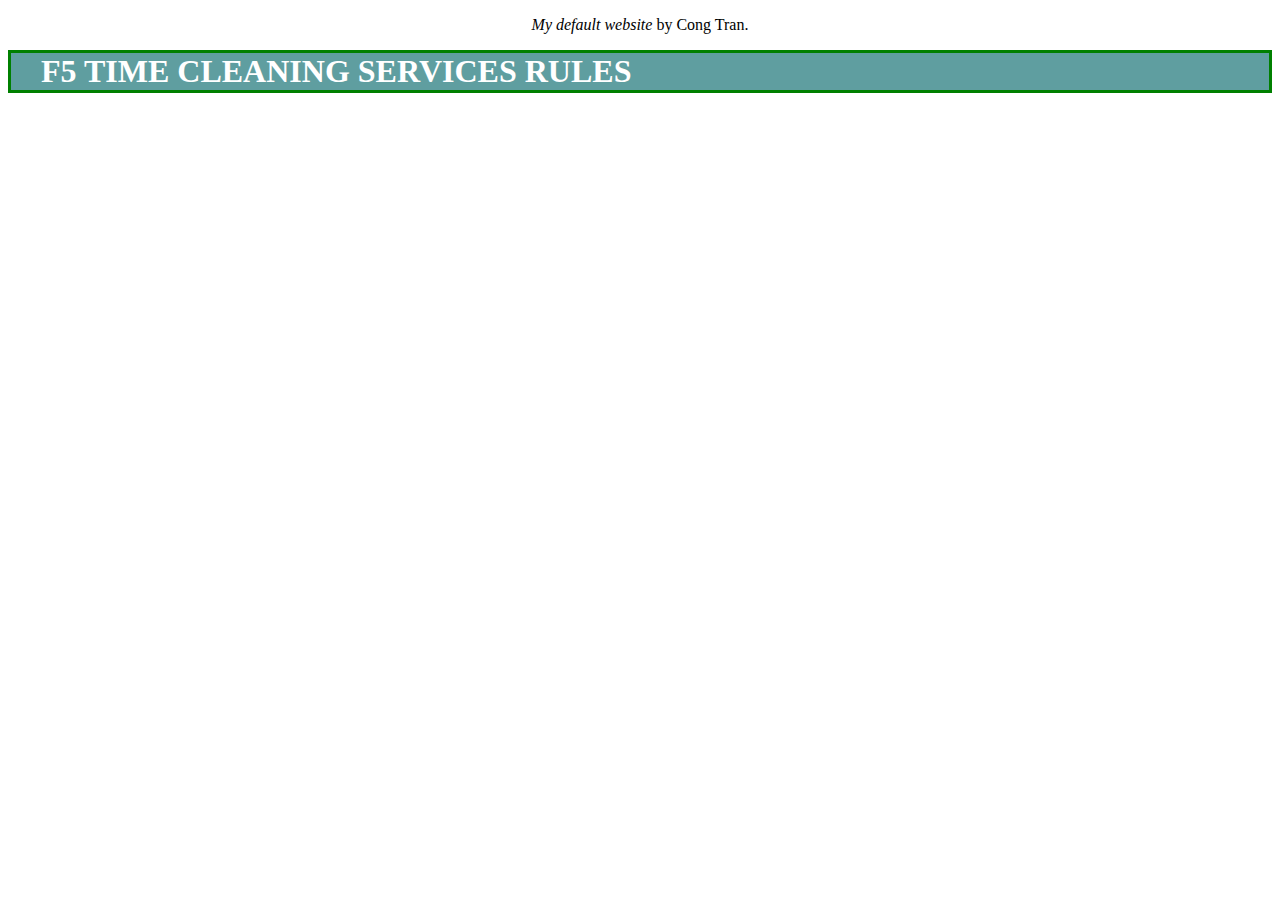
<file: getemployed.html>
<!DOCTYPE HTML>
<html>
    <head>
        <title>F5 TIME CLEANING SERVICES</title>
       
        <p><cite>My default website</cite> by Cong Tran.</p>
        <link rel = "stylesheet"
              type = "text/css"
              href = "style.css" />
    </head>

    <body>
        <div class="header">
            
            <h1>F5 TIME CLEANING SERVICES RULES</h1>
</file>
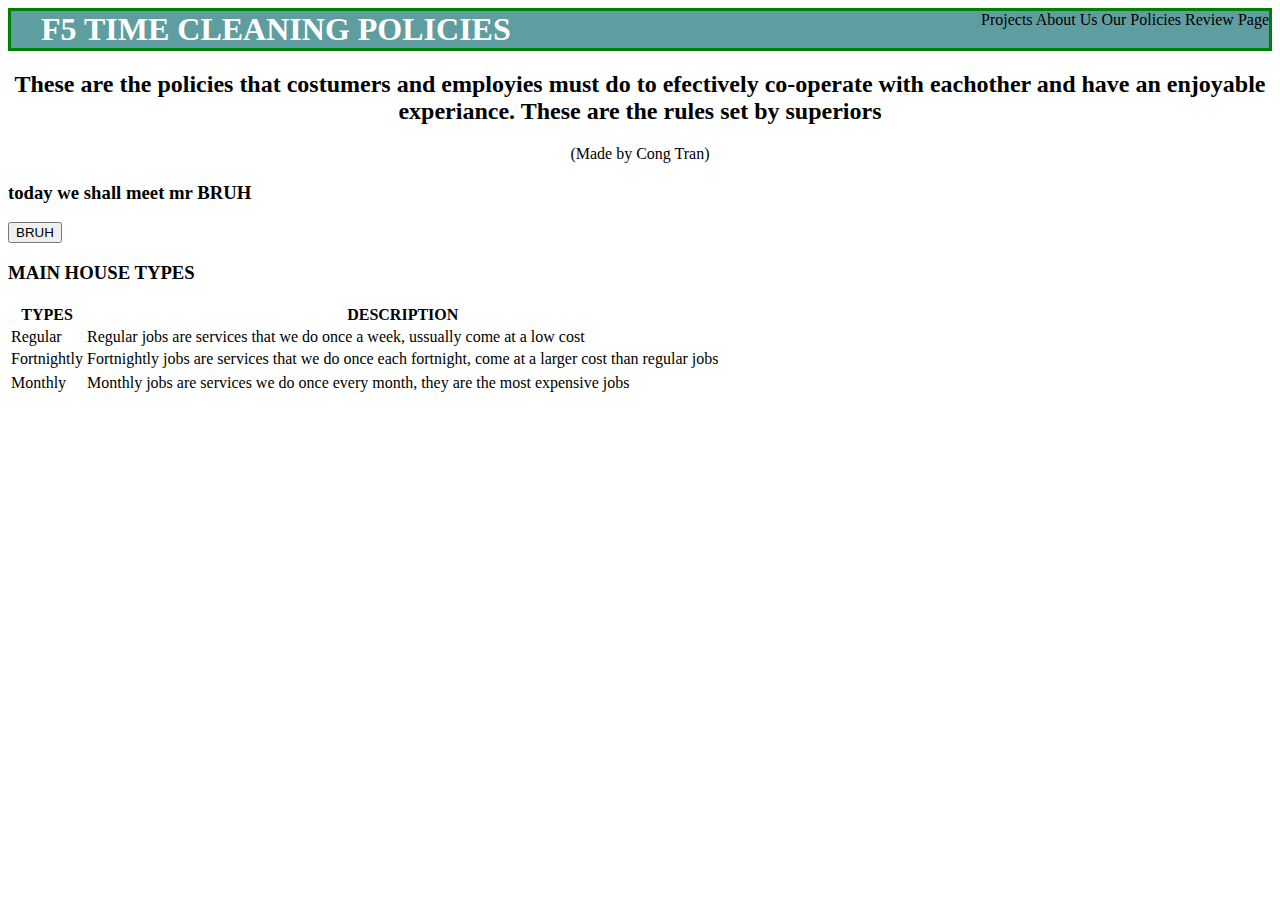
<file: ourpolicies.html>
<!DOCTYPE HTML>
<html>
    <head>
        <title>F5 TIME CLEANING SERVICES</title>
        <link rel = "stylesheet"
              type = "text/css"
              href = "style.css" />
    </head>

    <body>
        <div class="header">
            
            <h1>F5 TIME CLEANING POLICIES</h1>
            <div class="menu">
              <a href="index.html">Projects</a>
              <a href="aboutme.html">About Us</a>
              <a href="ourpolicies.html">Our Policies</a>
              <a href="reviewpage.html">Review Page</a>
          </div>
      </div>
       
         <h2>These are the policies that costumers and employies must do to efectively co-operate with eachother and have an enjoyable experiance.
             These are the rules set by superiors</h2>
         <p>(Made by Cong Tran)</p>
        
        <h3>today we shall meet mr BRUH</h3>
        <button onclick="showContent()">BRUH</button>

        <h3>MAIN HOUSE TYPES</h3>     
<table>
    <tr>
      <th>TYPES</th>
      <th>DESCRIPTION</th>
    </tr>
    <tr>
      <td>Regular</td>
      <td>Regular jobs are services that we do once a week, ussually come at a low cost</td>
    </tr>
    <tr>
      <td>Fortnightly</td>
      <td>Fortnightly jobs are services that we do once each fortnight, come at a larger cost than regular jobs </td>
    <tr>
    </tr>
    <td>Monthly</td>
    <td>Monthly jobs are services we do once every month, they are the most expensive jobs</td>
  </table>

<template>
  <h2>BRUH MAN.</h2>
  <img src="BRUH MAN.jpg" width="214" height="204">
</template>


<script>
function showContent() {
  var temp = document.getElementsByTagName("template")[0];
  var clon = temp.content.cloneNode(true);
  document.body.appendChild(clon);
}




</script>
    </body>
</html>
</file>
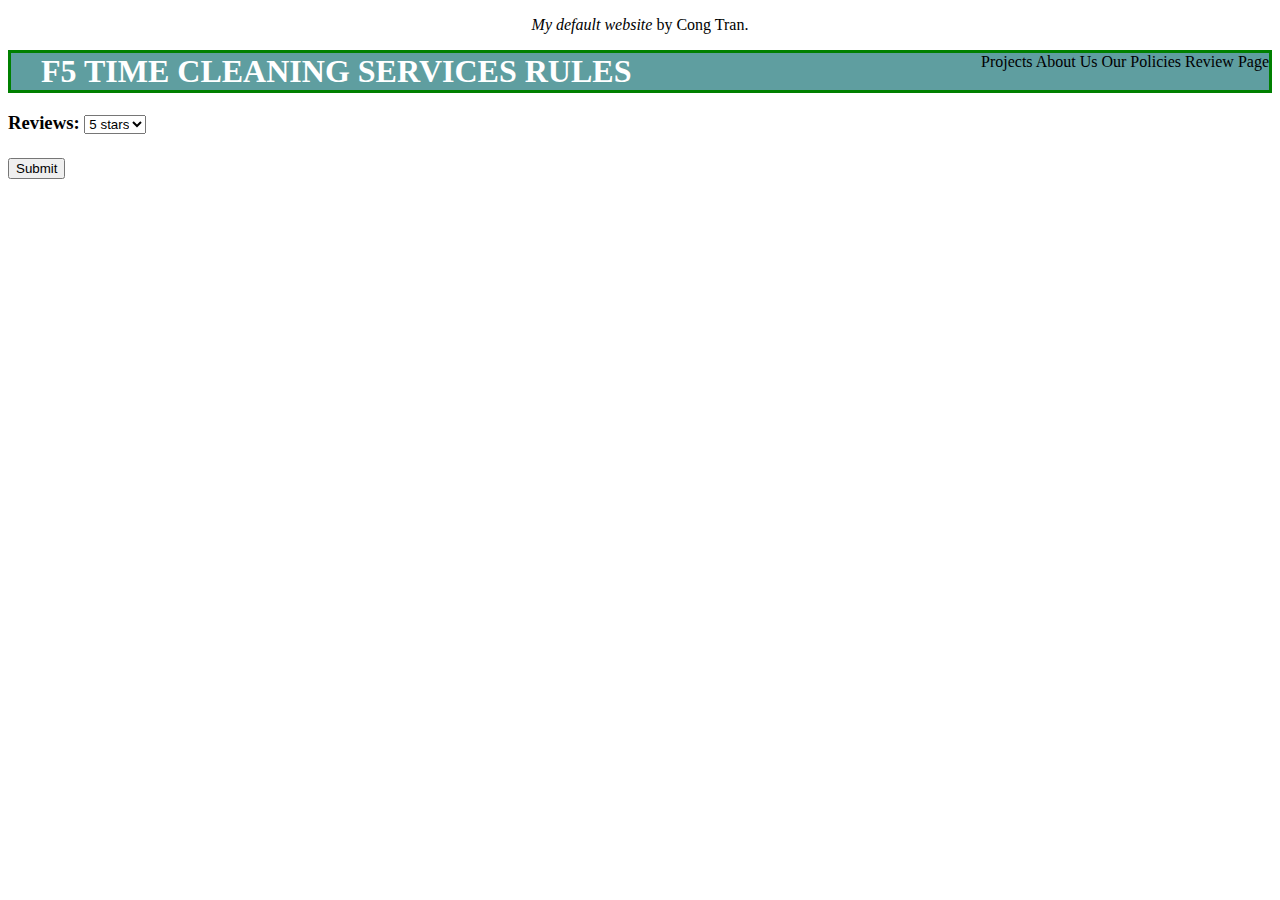
<file: reviewpage.html>
<!DOCTYPE HTML>
<html>
    <head>
        <title>F5 TIME CLEANING SERVICES</title>
       
        <p><cite>My default website</cite> by Cong Tran.</p>
        <link rel = "stylesheet"
              type = "text/css"
              href = "style.css" />
    </head>

    <body>
        <div class="header">
            
            <h1>F5 TIME CLEANING SERVICES RULES</h1>
            <div class="menu">
                <a href="index.html">Projects</a>
                <a href="aboutme.html">About Us</a>
                <a href="ourpolicies.html">Our Policies</a>
                <a href="reviewpage.html">Review Page</a>
            </div>
        </div>


        <h3> <form action="/action_page.php">
            <label for="cars">Reviews:</label>
            <select name="Service" id="Service">
              <option value="5 stars">5 stars</option>
              <option value="4 stars">4 stars</option>
              <option value="3 stars">3 stars</option>
              <option value="2 stars">2 stars</option>
              <option value="1 star">1 star</option>
            </select>
            <br><br>
            <input type="submit" value="Submit">
          </form>
</file>
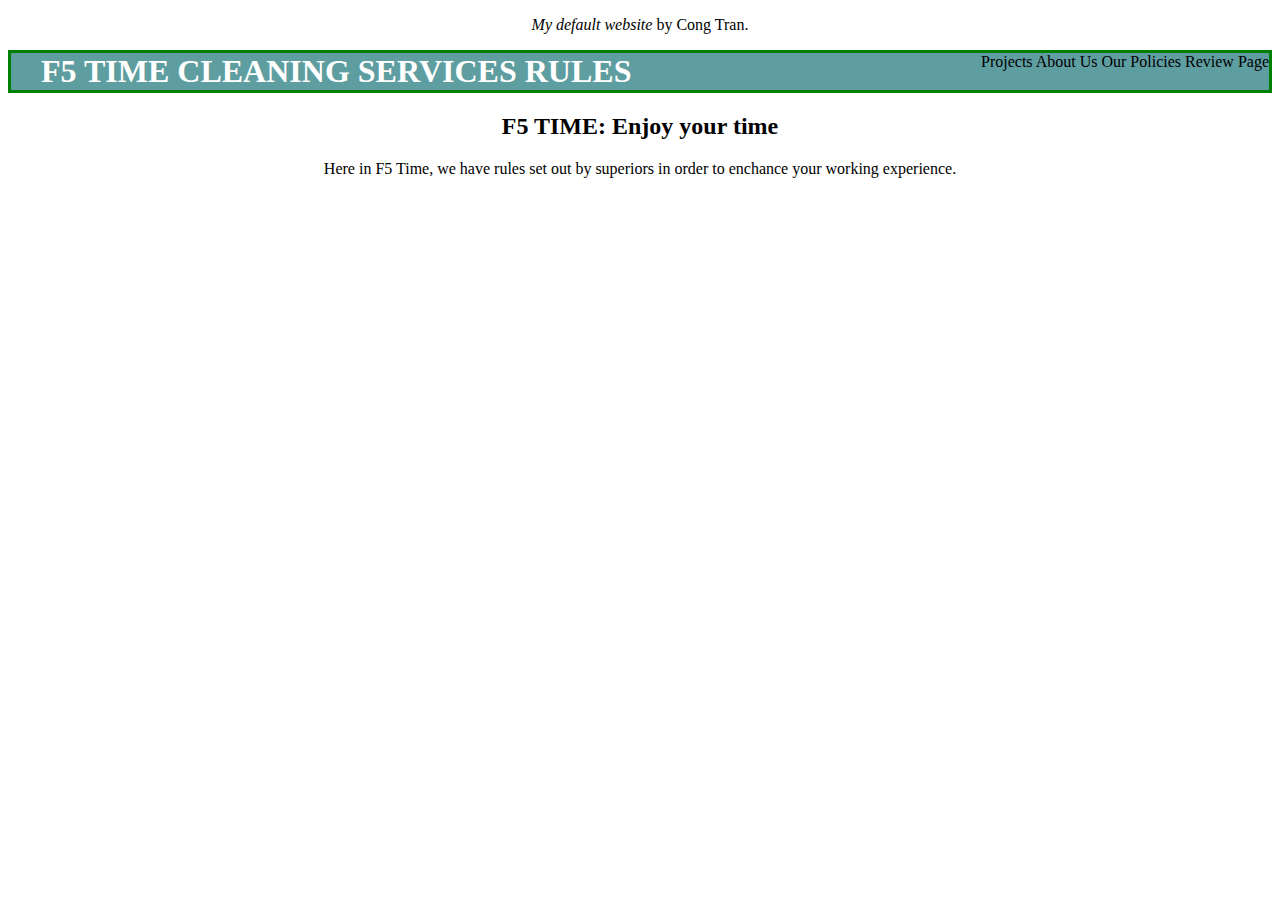
<file: rules.html>
<!DOCTYPE HTML>
<html>
    <head>
        <title>F5 TIME CLEANING SERVICES</title>
       
        <p><cite>My default website</cite> by Cong Tran.</p>
        <link rel = "stylesheet"
              type = "text/css"
              href = "style.css" />
    </head>

    <body>
        <div class="header">
            
            <h1>F5 TIME CLEANING SERVICES RULES</h1>
            <div class="menu">
                <a href="index.html">Projects</a>
                <a href="aboutme.html">About Us</a>
                <a href="ourpolicies.html">Our Policies</a>
                <a href="reviewpage.html">Review Page</a>
            </div>
        </div>


        <h2>F5 TIME: Enjoy your time</h2>
        <footer>
           <p> Here in F5 Time, we have rules set out by superiors in order to enchance your working experience.</p>
        </footer>
</file>
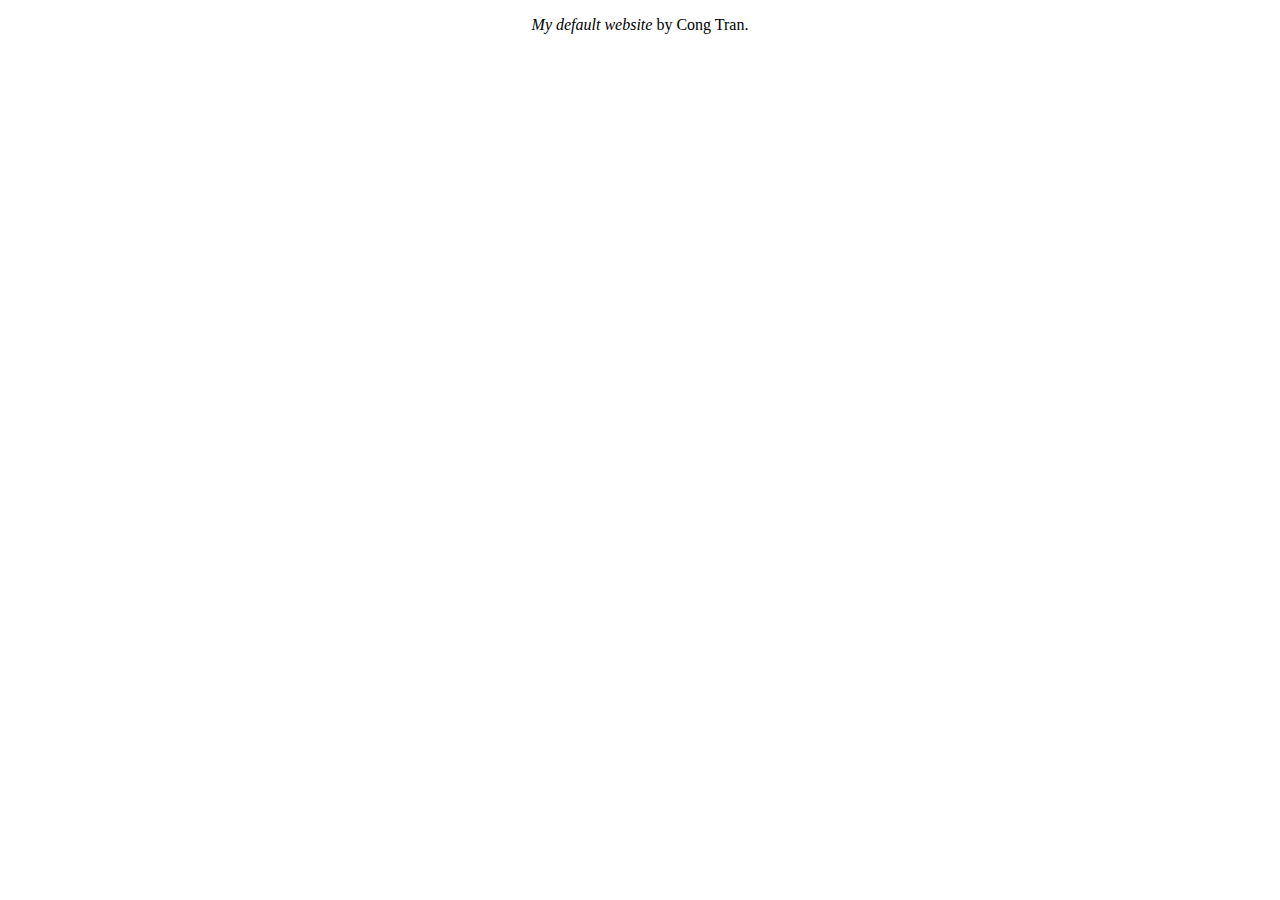
<file: service.html>
<!DOCTYPE HTML>
<html>
    <head>
        <title>F5 TIME CLEANING SERVICES</title>
       
        <p><cite>My default website</cite> by Cong Tran.</p>
        <link rel = "stylesheet"
              type = "text/css"
              href = "style.css" />
    </head>
</file>
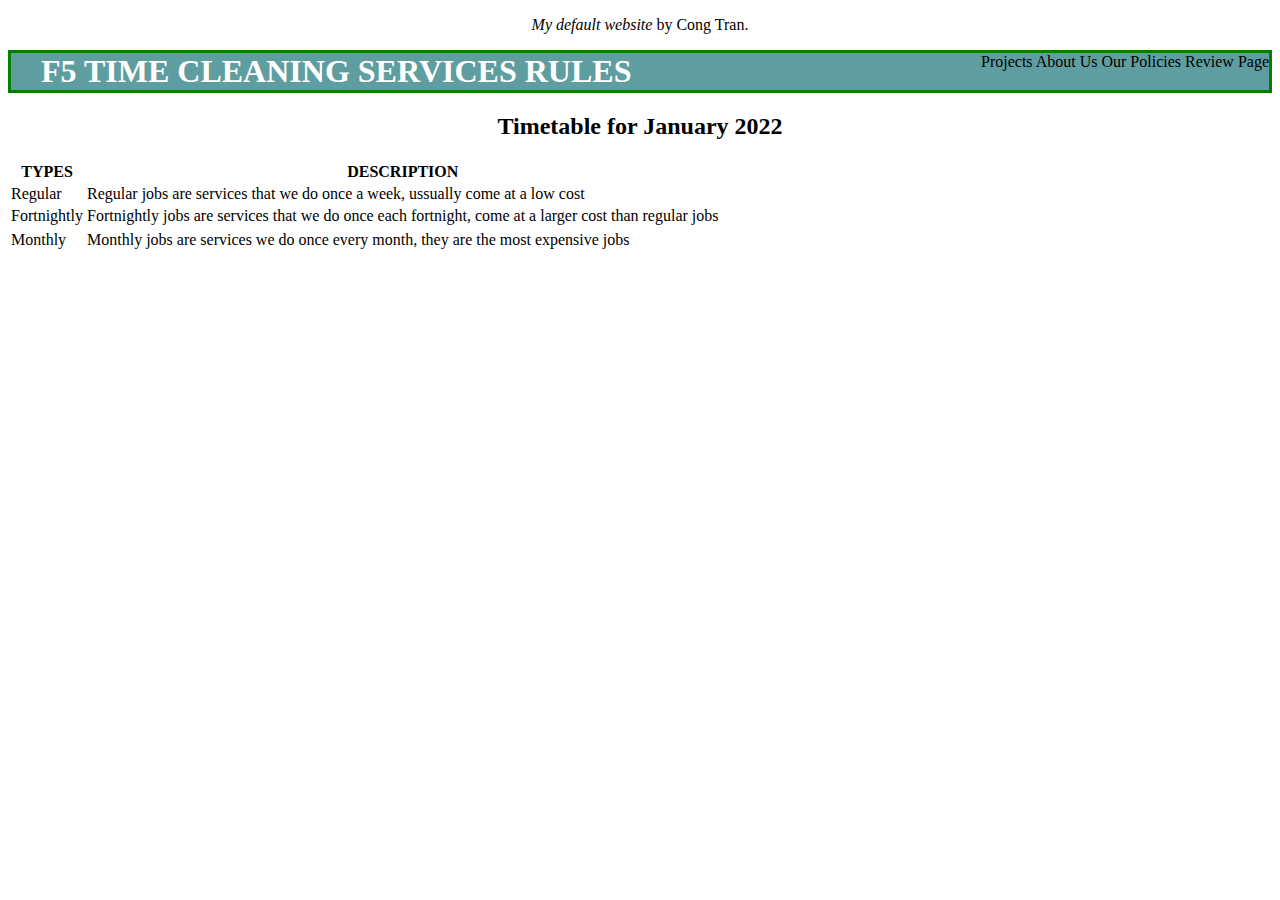
<file: timetable.html>
<!DOCTYPE HTML>
<html>
    <head>
        <title>F5 TIME CLEANING SERVICES</title>
       
        <p><cite>My default website</cite> by Cong Tran.</p>
        <link rel = "stylesheet"
              type = "text/css"
              href = "style.css" />
    </head>

    <body>
        <div class="header">
            
            <h1>F5 TIME CLEANING SERVICES RULES</h1>
            <div class="menu"> 
                <a href="index.html">Projects</a>
                <a href="aboutme.html">About Us</a>
                <a href="ourpolicies.html">Our Policies</a>
                <a href="reviewpage.html">Review Page</a>
            </div>
        </div>

        <table>
            <tr>
                <h2>Timetable for January 2022</h2>
              <th>TYPES</th>
              <th>DESCRIPTION</th>
            </tr>
            <tr>
              <td>Regular</td>
              <td>Regular jobs are services that we do once a week, ussually come at a low cost</td>
            </tr>
            <tr>
              <td>Fortnightly</td>
              <td>Fortnightly jobs are services that we do once each fortnight, come at a larger cost than regular jobs </td>
            <tr>
            </tr>
            <td>Monthly</td>
            <td>Monthly jobs are services we do once every month, they are the most expensive jobs</td>
          </table>
</file>
<file: style.css>
h1 {
    color: white;
    margin: 0px;
    padding-left: 30px;
}

/* * {
    border: solid;
} */

.header{
   border: solid;
   border-color: green
}

.header{
    background-color: cadetblue;
    display: flex;
    justify-content: space-between;
}

.site-description{
    display: flex;
    flex-direction: column;
    justify-content: first baseline;
}

.grid{
    display: flex;
    flex-wrap: wrap;
    justify-content: space-evenly;
}

.grid img{
border: 2px solid #23456787;
border-radius: 50px;
}

.item{
border-radius: 20px;
background-color: #6ab4ff87;
}

.footer{
    display: flex;
    justify-content: flex-end;
}

p,h2{
    text-align: center;
}

.item{position: relative;}

.item p{
    position: absolute;
    top: 50%;
    left: 50%;
   opacity: 0;
   transform: translate(-40%,40%);
} 
.item:hover p{
    opacity: 1;
}

.item:hover img{
    opacity: 0.33;
}


a{
    text-decoration: dotted;
    }
    
     a:link{
        color:black;
    
     }
    
      a:visited{
        color:white;
      }
</file>
